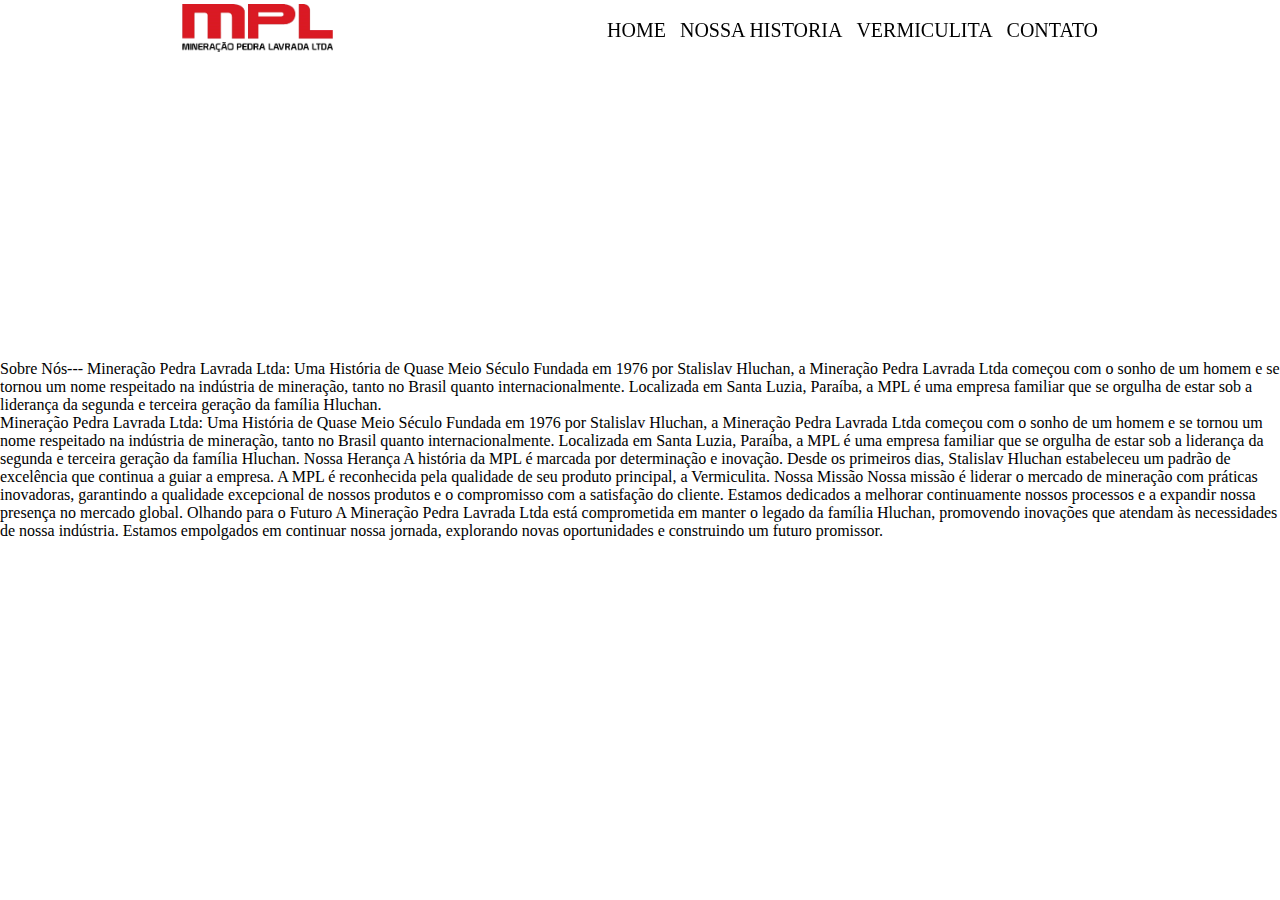
<file: nossa-historia.html>
<!DOCTYPE html>
<html lang="en">
<head>
    <meta charset="UTF-8">
    <meta name="viewport" content="width=device-width, initial-scale=1.0">
    <title>Document</title>
    <link rel="stylesheet" href="nossa-historia.css">
</head>

<header>
    <div class="container-header">
        <div class="logo"><img src="assents/logo.png" alt="logo-header"></div>
        <nav class="navigation">
            <a href="index.html">home</a>
            <a href="nossa-historia.html">nossa Historia</a>
            <a href="vermiculita.html">vermiculita</a>
            <a href="#">contato</a>
        </nav>
    </div>

    <div class="container">
        <div class="txt-history">
            <p>Sobre Nós---
                Mineração Pedra Lavrada Ltda: Uma História de Quase Meio Século
                Fundada em 1976 por Stalislav Hluchan, a Mineração Pedra Lavrada Ltda começou com o sonho de um homem e se tornou um nome respeitado na indústria de mineração, tanto no Brasil quanto internacionalmente. Localizada em Santa Luzia, Paraíba, a MPL é uma empresa familiar que se orgulha de estar sob a liderança da segunda e terceira geração da família Hluchan.
                </p>  
            <p> Mineração Pedra Lavrada Ltda: Uma História de Quase Meio Século
                Fundada em 1976 por Stalislav Hluchan, a Mineração Pedra Lavrada Ltda começou com o sonho de um homem e se tornou um nome respeitado na indústria de mineração, tanto no Brasil quanto internacionalmente. Localizada em Santa Luzia, Paraíba, a MPL é uma empresa familiar que se orgulha de estar sob a liderança da segunda e terceira geração da família Hluchan.
                
                Nossa Herança
                A história da MPL é marcada por determinação e inovação. Desde os primeiros dias, Stalislav Hluchan estabeleceu um padrão de excelência que continua a guiar a empresa. A MPL é reconhecida pela qualidade de seu produto principal, a Vermiculita.
                
                Nossa Missão
                Nossa missão é liderar o mercado de mineração com práticas inovadoras, garantindo a qualidade excepcional de nossos produtos e o compromisso com a satisfação do cliente. Estamos dedicados a melhorar continuamente nossos processos e a expandir nossa presença no mercado global.
                
                Olhando para o Futuro
                A Mineração Pedra Lavrada Ltda está comprometida em manter o legado da família Hluchan, promovendo inovações que atendam às necessidades de nossa indústria. Estamos empolgados em continuar nossa jornada, explorando novas oportunidades e construindo um futuro promissor.
                </p>         
        </div>
    </div>

</header>

<body>
    
</body>
</html>
</file>
<file: nossa-historia.css>
* {
    margin: 0;
    padding: 0;
    box-sizing: border-box;
}

.container-header {
    position: fixed;
    top: 0;
    left: 0;
    right: 0;
    display: flex;
    align-items: center;
    background-color: transparent; /* Alterado para tornar o fundo transparente */
    color: rgb(167, 163, 163);
    padding: 10px 50px;
    justify-content: space-around;
    height: 60px;
    z-index: 1000;
}

.logo img {
    width: 151px;
}

.navigation a {
    color: black;
    text-decoration: none;
    margin-left: 10px;
    text-transform: uppercase;
    font-size: 20px;
}

.container {
    position: relative;
    width: 100%;
    height: 100vh;
    display: flex;
    flex-direction: column;
    justify-content: center;
    align-items: center;
    background-size: cover;
    background-position: center;
}
</file>
